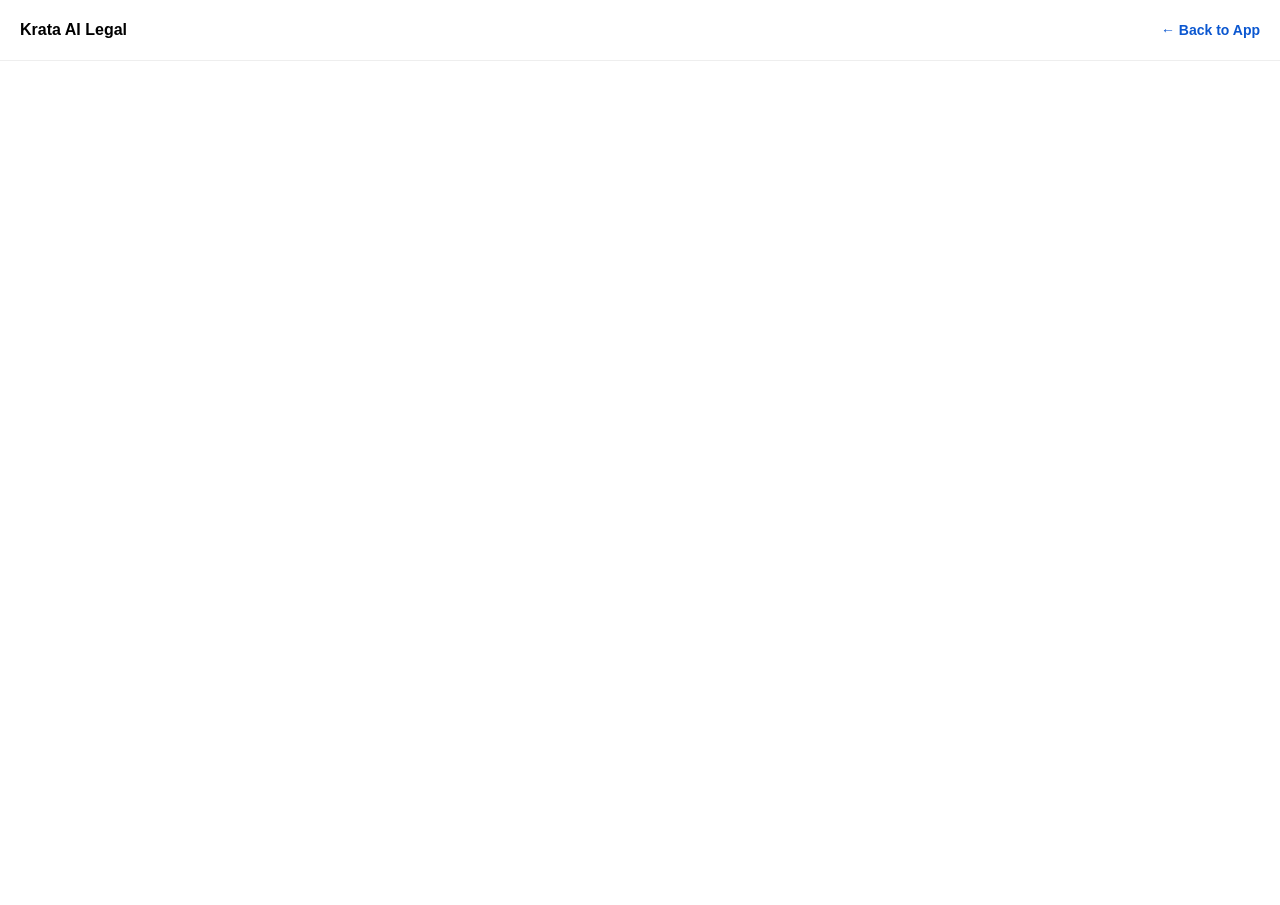
<file: privacy.html>
<!DOCTYPE html>
<html lang="en">
<head>
    <meta charset="UTF-8">
    <title>Privacy Policy | Krata AI</title>
    <style>
        body, html { margin: 0; padding: 0; height: 100%; overflow: hidden; font-family: sans-serif; }
        .header { height: 60px; background: #fff; border-bottom: 1px solid #eee; display: flex; align-items: center; padding: 0 20px; justify-content: space-between; }
        .back-link { color: #0b57d0; text-decoration: none; font-weight: 600; font-size: 14px; }
        iframe { width: 100%; height: calc(100% - 60px); border: none; }
        .c8 { max-width: none; }
    </style>
</head>
<body>
    <div class="header">
        <span style="font-weight: 800;">Krata AI Legal</span>
        <a href="/" class="back-link">← Back to App</a>
    </div>
    
    <!-- This iframe pulls ONLY the text content of the doc -->
    <iframe src="https://docs.google.com/document/d/e/2PACX-1vTAGsBVn_AR5xo_QNouYs15WQR-e8viy_K-3Pxa_mwa_7mBbwuky4IjBhGHdMk1ILeAdtUBnT3cH0kR/pub?embedded=true"></iframe>
</body>
</html>
</file>
